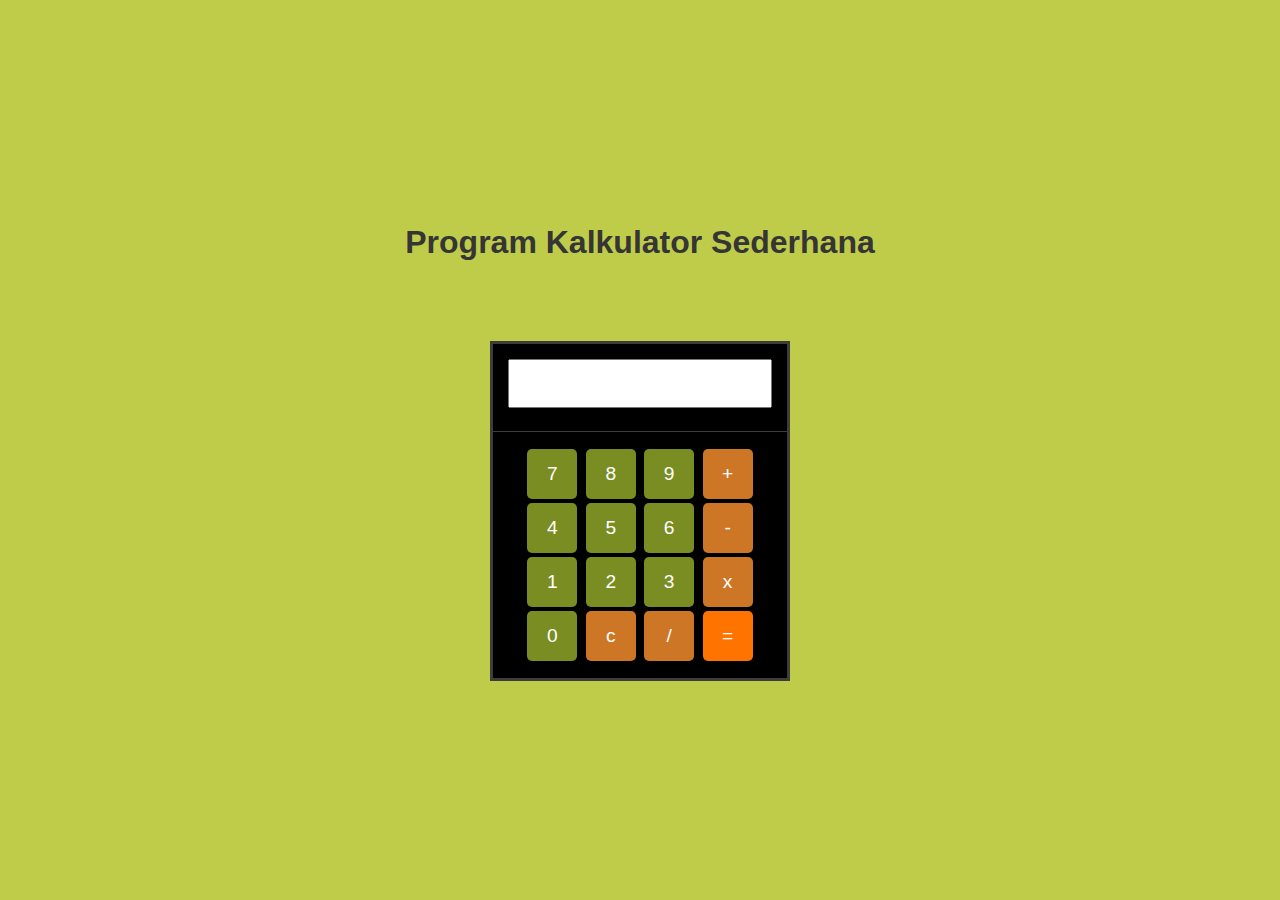
<file: index.html>
<html>

<head>
    <title>APLIKASI Kalkulator</title>
    <link rel="stylesheet" href="asset/css/mystyle.css">
</head>

<body>
    <center>
        <h1>Program Kalkulator Sederhana</h1>
        <FORM NAME="Calc" style="margin-top: 5em;">
             <TABLE BORDER=4>
                <TR>
                    <TD>
                        <INPUT TYPE="text" NAME="Input" Size="16">
                        <br>
                    </TD>
                </TR>
                <TR>
                    <TD>
                        <INPUT TYPE="button" NAME="seven" VALUE=" 7 " Onclick="Calc.Input.value +='7'">
                        <INPUT TYPE="button" NAME="eight" VALUE=" 8 " Onclick="Calc.Input.value +='8'">
                        <INPUT TYPE="button" NAME="nine" VALUE=" 9 " Onclick="Calc.Input.value +='9'">
                        <INPUT class="plus" TYPE="button" NAME="plus" VALUE=" + " Onclick="Calc.Input.value +=' + '"> <br>
                        <INPUT TYPE="button" NAME="four" VALUE=" 4 " Onclick="Calc.Input.value +='4'">
                        <INPUT TYPE="button" NAME="five" VALUE=" 5 " Onclick="Calc.Input.value +='5'">
                        <INPUT TYPE="button" NAME="six" VALUE=" 6 " Onclick="Calc.Input.value +='6'">
                        <INPUT class="minus" TYPE="button" NAME="minus" VALUE=" - " Onclick="Calc.Input.value +=' - '"> <br>
                        <INPUT TYPE="button" NAME="one" VALUE=" 1 " Onclick="Calc.Input.value +='1'">
                        <INPUT TYPE="button" NAME="two" VALUE=" 2 " Onclick="Calc.Input.value +='2'">
                        <INPUT TYPE="button" NAME="three" VALUE=" 3 " Onclick="Calc.Input.value +='3'">
                        <INPUT class="times" TYPE="button" NAME="times" VALUE=" x " Onclick="Calc.Input.value +=' * '"> <br>                        
                        <INPUT TYPE="button" NAME="zero" VALUE=" 0 " Onclick="Calc.Input.value +='0'">
                        <INPUT class="clear" TYPE="button" NAME="clear" VALUE=" c " Onclick="Calc.Input.value =''">
                        <INPUT class="div" TYPE="button" NAME="div" VALUE=" / " Onclick="Calc.Input.value += ' / '">
                        <INPUT class="samadengan" TYPE="button" NAME="one" VALUE=" = " Onclick="Calc.Input.value = eval(Calc.Input.value)">
                        <br>
                        </TD>
                    </TR>
                </TABLE>
            </FORM>
        </center>
    </body>
</html>
</file>
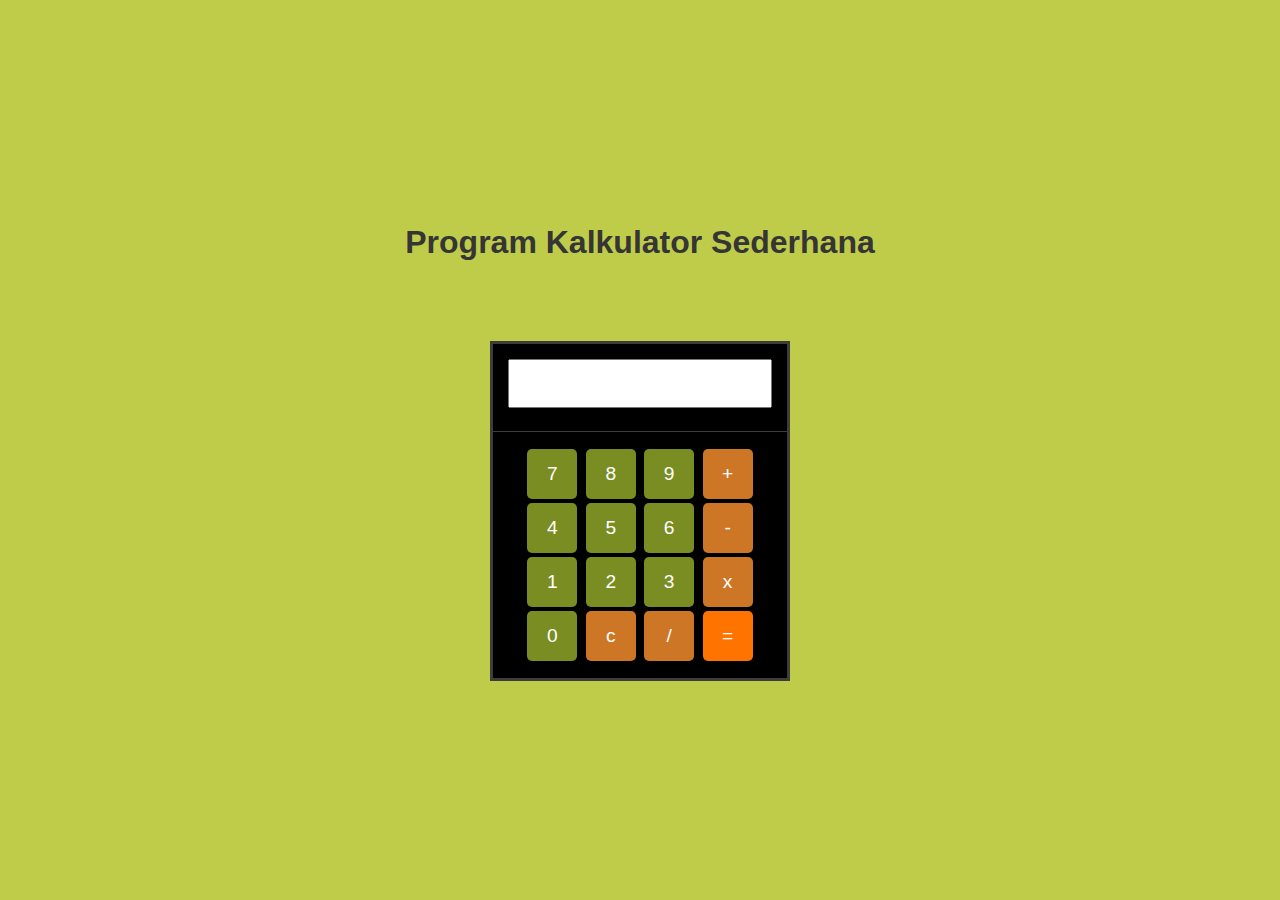
<file: kalkulator.html>
<html>

<head>
    <title>APLIKASI Kalkulator</title>
    <link rel="stylesheet" href="asset/css/mystyle.css">
</head>

<body>
    <center>
        <h1>Program Kalkulator Sederhana</h1>
        <FORM NAME="Calc" style="margin-top: 5em;">
             <TABLE BORDER=4>
                <TR>
                    <TD>
                        <INPUT TYPE="text" NAME="Input" Size="16">
                        <br>
                    </TD>
                </TR>
                <TR>
                    <TD>
                        <INPUT TYPE="button" NAME="seven" VALUE=" 7 " Onclick="Calc.Input.value +='7'">
                        <INPUT TYPE="button" NAME="eight" VALUE=" 8 " Onclick="Calc.Input.value +='8'">
                        <INPUT TYPE="button" NAME="nine" VALUE=" 9 " Onclick="Calc.Input.value +='9'">
                        <INPUT class="plus" TYPE="button" NAME="plus" VALUE=" + " Onclick="Calc.Input.value +=' + '"> <br>
                        <INPUT TYPE="button" NAME="four" VALUE=" 4 " Onclick="Calc.Input.value +='4'">
                        <INPUT TYPE="button" NAME="five" VALUE=" 5 " Onclick="Calc.Input.value +='5'">
                        <INPUT TYPE="button" NAME="six" VALUE=" 6 " Onclick="Calc.Input.value +='6'">
                        <INPUT class="minus" TYPE="button" NAME="minus" VALUE=" - " Onclick="Calc.Input.value +=' - '"> <br>
                        <INPUT TYPE="button" NAME="one" VALUE=" 1 " Onclick="Calc.Input.value +='1'">
                        <INPUT TYPE="button" NAME="two" VALUE=" 2 " Onclick="Calc.Input.value +='2'">
                        <INPUT TYPE="button" NAME="three" VALUE=" 3 " Onclick="Calc.Input.value +='3'">
                        <INPUT class="times" TYPE="button" NAME="times" VALUE=" x " Onclick="Calc.Input.value +=' * '"> <br>                        
                        <INPUT TYPE="button" NAME="zero" VALUE=" 0 " Onclick="Calc.Input.value +='0'">
                        <INPUT class="clear" TYPE="button" NAME="clear" VALUE=" c " Onclick="Calc.Input.value =''">
                        <INPUT class="div" TYPE="button" NAME="div" VALUE=" / " Onclick="Calc.Input.value += ' / '">
                        <INPUT class="samadengan" TYPE="button" NAME="one" VALUE=" = " Onclick="Calc.Input.value = eval(Calc.Input.value)">
                        <br>
                        </TD>
                    </TR>
                </TABLE>
            </FORM>
        </center>
    </body>
</html>
</file>
<file: asset/css/mystyle.css>
body {
    font-family: Arial, sans-serif;
    background-color: #bfcc49;
    margin:0;
    display: flex;
    justify-content: center;
    align-items: center;
    height: 100vh;
}

center {
    text-align: center;
}

h1 {
    color: #353535;
}

form {
    margin-top: 2em;
}

table {
    background-color: #000000;
    border: 3px solid #3d3d3d;
    border-collapse: collapse;
    width: 300px;
    margin: 0 auto;
}

td {
    padding: 15px;
    text-align: center;
}

input[type="text"] {
    width: 100%;
    padding: 15px;
    box-sizing: border-box;
    margin-bottom: 8px;
}

input[type="button"] {
    width: 50px;
    height: 50px;
    font-size: 1.2em;
    margin: 2px;
    cursor: pointer;
    background-color: #798d22;
    color: #ffffff;
    border: none;
    border-radius: 5px;
}
.clear{
    background-color: #cc7626 !important;
}

.samadengan{
    background-color: #ff7300 !important;
}

.plus{
    background-color: #cc7626 !important;
}

.minus{
    background-color: #cc7626 !important;
}

.times{
    background-color: #cc7626 !important;
}

.div{
    background-color: #cc7626 !important;
}

input[type="button"]:hover {
    background-color: #a02e2e;
}
</file>
